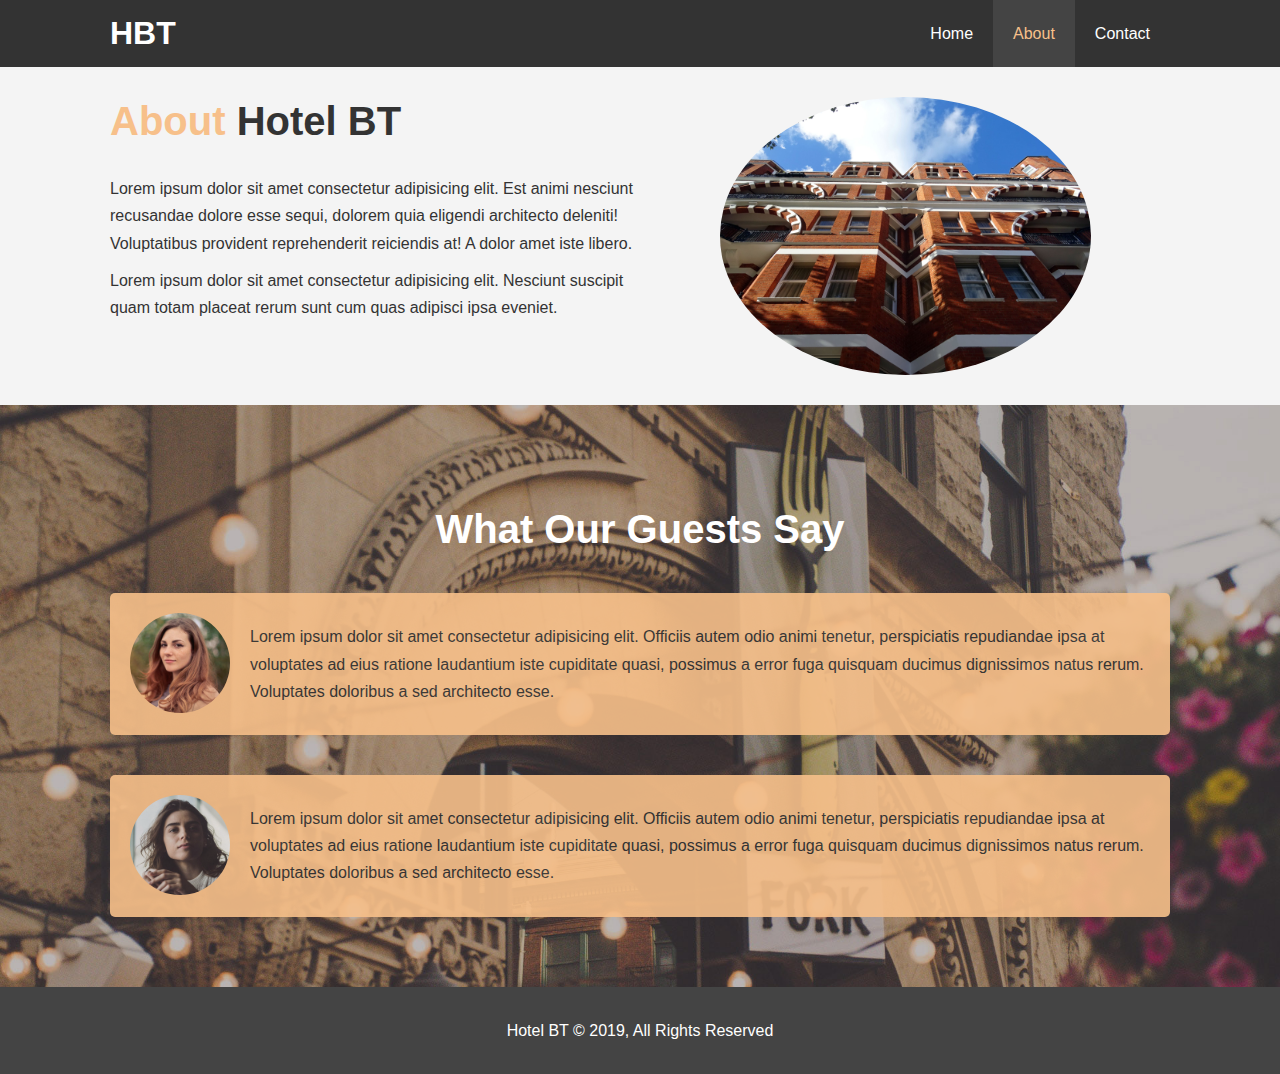
<file: about.html>
<!DOCTYPE html>
<html lang="en">
  <head>
    <meta charset="UTF-8" />
    <meta name="viewport" content="width=device-width, initial-scale=1.0" />
    <meta http-equiv="X-UA-Compatible" content="ie=edge" />
    <meta
      name="description"
      content="Welcome to the most extraordinary hotel in Boston Massachusetts"
    />
    <meta name="keywords" content="hotel, boston hotel, new england hotel" />
    <link rel="stylesheet" href="css/style.css" />
    <link
      rel="stylesheet"
      media="screen and (max-width: 768px)"
      href="css/mobile.css"
    />
    <title>Hotel BT | About</title>
  </head>
  <body>
    <header>
      <nav id="navbar">
        <div class="container">
          <h1 class="logo"><a href="index.html">HBT</a></h1>
          <ul>
            <li><a href="index.html">Home</a></li>
            <li><a class="current" href="about.html">About</a></li>
            <li><a href="contact.html">Contact</a></li>
          </ul>
        </div>
      </nav>
    </header>
    <section id="about-info" class="bg-light py-3">
      <div class="container">
        <div class="info-left">
          <h1 class="l-heading">
            <span class="text-primary">About</span> Hotel BT
          </h1>
          <p>
            Lorem ipsum dolor sit amet consectetur adipisicing elit. Est animi
            nesciunt recusandae dolore esse sequi, dolorem quia eligendi
            architecto deleniti! Voluptatibus provident reprehenderit reiciendis
            at! A dolor amet iste libero.
          </p>
          <p>
            Lorem ipsum dolor sit amet consectetur adipisicing elit. Nesciunt
            suscipit quam totam placeat rerum sunt cum quas adipisci ipsa
            eveniet.
          </p>
        </div>
        <div class="info-right">
          <img src="./img/photo-2.jpg" alt="hotel" />
        </div>
      </div>
    </section>
    <div class="clr"></div>
    <section id="testimonials" class="py-3">
      <div class="container">
        <h2 class="l-heading">What Our Guests Say</h2>
        <div class="testimonial bg-primary">
          <img src="./img/person-1.jpg" alt="Samantha" />
          <p>
            Lorem ipsum dolor sit amet consectetur adipisicing elit. Officiis
            autem odio animi tenetur, perspiciatis repudiandae ipsa at
            voluptates ad eius ratione laudantium iste cupiditate quasi,
            possimus a error fuga quisquam ducimus dignissimos natus rerum.
            Voluptates doloribus a sed architecto esse.
          </p>
        </div>
        <div class="testimonial bg-primary">
          <img src="./img/person-2.jpg" alt="Jen" />
          <p>
            Lorem ipsum dolor sit amet consectetur adipisicing elit. Officiis
            autem odio animi tenetur, perspiciatis repudiandae ipsa at
            voluptates ad eius ratione laudantium iste cupiditate quasi,
            possimus a error fuga quisquam ducimus dignissimos natus rerum.
            Voluptates doloribus a sed architecto esse.
          </p>
        </div>
      </div>
    </section>
    <footer id="main-footer">
      <p>Hotel BT &copy; 2019, All Rights Reserved</p>
    </footer>
  </body>
</html>
</file>
<file: css/mobile.css>
#navbar .logo {
  float: none;
  text-align: center;
}
#navbar ul,
#navbar ul li {
  float: none;
}
#navbar ul li a {
  padding: 5px;
  border-bottom: #444 dotted 1px;
}
/* Showcase */
#showcase {
  height: 100%;
}
#showcase .showcase-content {
  padding-top: 70px;
  padding-bottom: 30px;
}
/* Home Info */
#home-info .info-img {
  display: none;
}
#home-info .info-content {
  float: none;
  width: 100%;
}
/* Boxes */
.box {
  float: none;
  width: 100%;
}
/* About */
#about-info .info-right,
#about-info .info-left {
  float: none;
  width: 100%;
}
#about-info .info-right {
  margin-top: 30px;
}
.l-heading {
  text-align: center;
}
/* Contact */
#contact-info .box {
  border-bottom: #444 dotted 1px;
}
</file>
<file: css/style.css>
/* Reset */
* {
  margin: 0;
  padding: 0;
  box-sizing: border-box;
}

/* Main Styling */
html,
body {
  font-family: 'Segoe UI', Tahoma, Geneva, Verdana, sans-serif;
  line-height: 1.7em;
}

a {
  color: #333;
  text-decoration: none;
}
h1,
h2,
h3 {
  padding-bottom: 20px;
}
p {
  margin: 10px 0;
}
/* Utility Classes */
.container {
  margin: auto;
  max-width: 1100px;
  overflow: auto;
  padding: 0 20px;
}
.text-primary {
  color: #f7c08a;
}
.lead {
  font-size: 20px;
}
.btn {
  display: inline-block;
  font-size: 18px;
  color: #fff;
  background-color: #333;
  padding: 13px 20px;
  border: none;
  cursor: pointer;
}
.btn:hover {
  background-color: #f7c08a;
  color: #333;
}
.btn-light {
  background-color: #f4f4f4;
  color: #333;
}
.bg-dark {
  background-color: #333;
  color: #fff;
}
.bg-light {
  background-color: #f4f4f4;
  color: #333;
}
.bg-primary {
  background-color: #f7c08a;
  color: #333;
}
.clr {
  clear: both;
}
.l-heading {
  font-size: 40px;
  line-height: 1.2;
}
/* Padding */
.py-1 {
  padding: 10px 0;
}
.py-2 {
  padding: 20px 0;
}
.py-3 {
  padding: 30px 0;
}

/* Navbar */
#navbar {
  background-color: #333;
  color: #fff;
  overflow: auto;
}

#navbar a {
  color: #fff;
}

#navbar .logo {
  float: left;
  padding-top: 20px;
}
#navbar ul {
  list-style: none;
  float: right;
}
#navbar ul li {
  float: left;
}
#navbar ul li a {
  display: block;
  padding: 20px;
  text-align: center;
}
#navbar ul li a:hover,
#navbar ul li a.current {
  background-color: #444;
  color: #f7c08a;
}
/* Showcase */
#showcase {
  background: url('../img/showcase.jpg') no-repeat center center/cover;
  height: 600px;
}
#showcase .showcase-content {
  color: #fff;
  text-align: center;
  padding-top: 170px;
}
#showcase .showcase-content h1 {
  font-size: 60px;
  line-height: 1.2em;
}
#showcase .showcase-content p {
  padding-bottom: 20px;
  line-height: 1.7em;
}

/* Home Info */
#home-info {
  height: 400px;
}
#home-info .info-img {
  float: left;
  width: 50%;
  background: url('../img/photo-1.jpg') no-repeat;
  min-height: 100%;
}
#home-info .info-content {
  float: right;
  width: 50%;
  height: 100%;
  text-align: center;
  padding: 50px 30px;
  overflow: hidden;
}
#home-info .info-content p {
  padding-bottom: 30px;
}
/* Features */
.box {
  float: left;
  width: 33.3%;
  padding: 50px;
  text-align: center;
}
.box i {
  margin-bottom: 10px;
}
/* About Info */
#about-info .info-right {
  float: right;
  width: 50%;
  min-height: 100%;
}
#about-info .info-right img {
  display: block;
  margin: auto;
  width: 70%;
  border-radius: 50%;
}
#about-info .info-left {
  float: left;
  width: 50%;
  min-height: 100%;
}
/* Testimonials */
#testimonials {
  height: 100%;
  background: url('../img/test-bg.jpg') no-repeat center center/cover;
  padding-top: 100px;
}
#testimonials h2 {
  color: #fff;
  text-align: center;
  padding-bottom: 40px;
}
#testimonials .testimonial {
  padding: 20px;
  margin-bottom: 40px;
  border-radius: 5px;
  opacity: 0.9;
}
#testimonials .testimonial img {
  width: 100px;
  float: left;
  margin-right: 20px;
  border-radius: 50%;
}
/* Contact Form */
#contact-form .form-group {
  margin-bottom: 20px;
}
#contact-form label {
  display: block;
  margin-bottom: 5px;
}
#contact-form input,
#contact-form textarea {
  width: 100%;
  padding: 10px;
  border: 1px #ddd solid;
}
#contact-form textarea {
  height: 200px;
}
#contact-form input:focus,
#contact-form textarea:focus {
  outline: none;
  border-color: #f7c08a;
}
/* Footer */
#main-footer {
  text-align: center;
  background-color: #444;
  color: #fff;
  padding: 20px;
}
</file>
